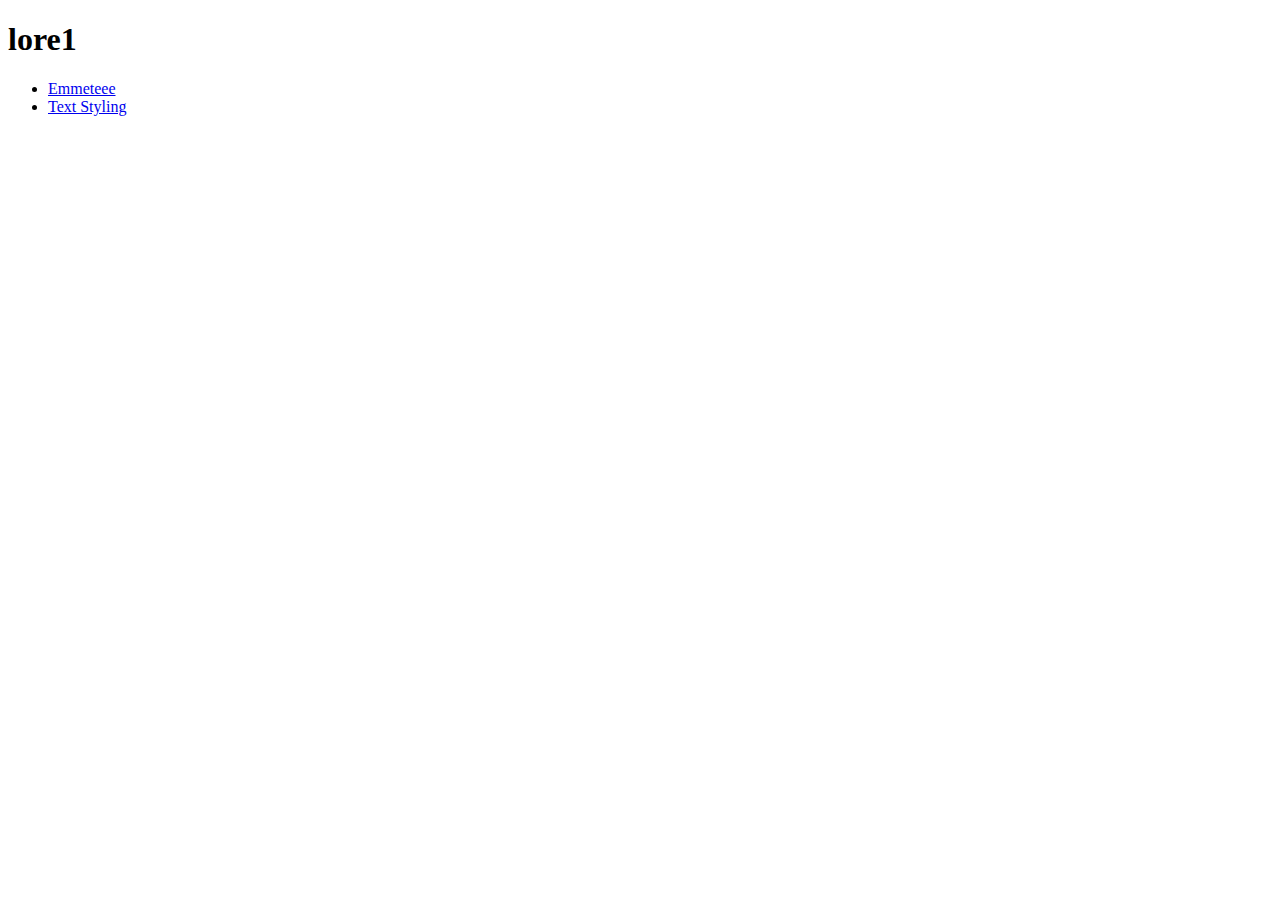
<file: index.html>
<!DOCTYPE html>
<html lang="en">
  <head>
    <meta charset="UTF-8" />
    <title>Document</title>
  </head>
  <body>
    <h1>lore1</h1>
    <nav>
      <ul>
        <li><a href="./pages/emmet.html">Emmeteee</a></li>
        <li><a href="./imgs/text-styling">Text Styling</a></li>
      </ul>
    </nav>
  </body>
</html>
</file>
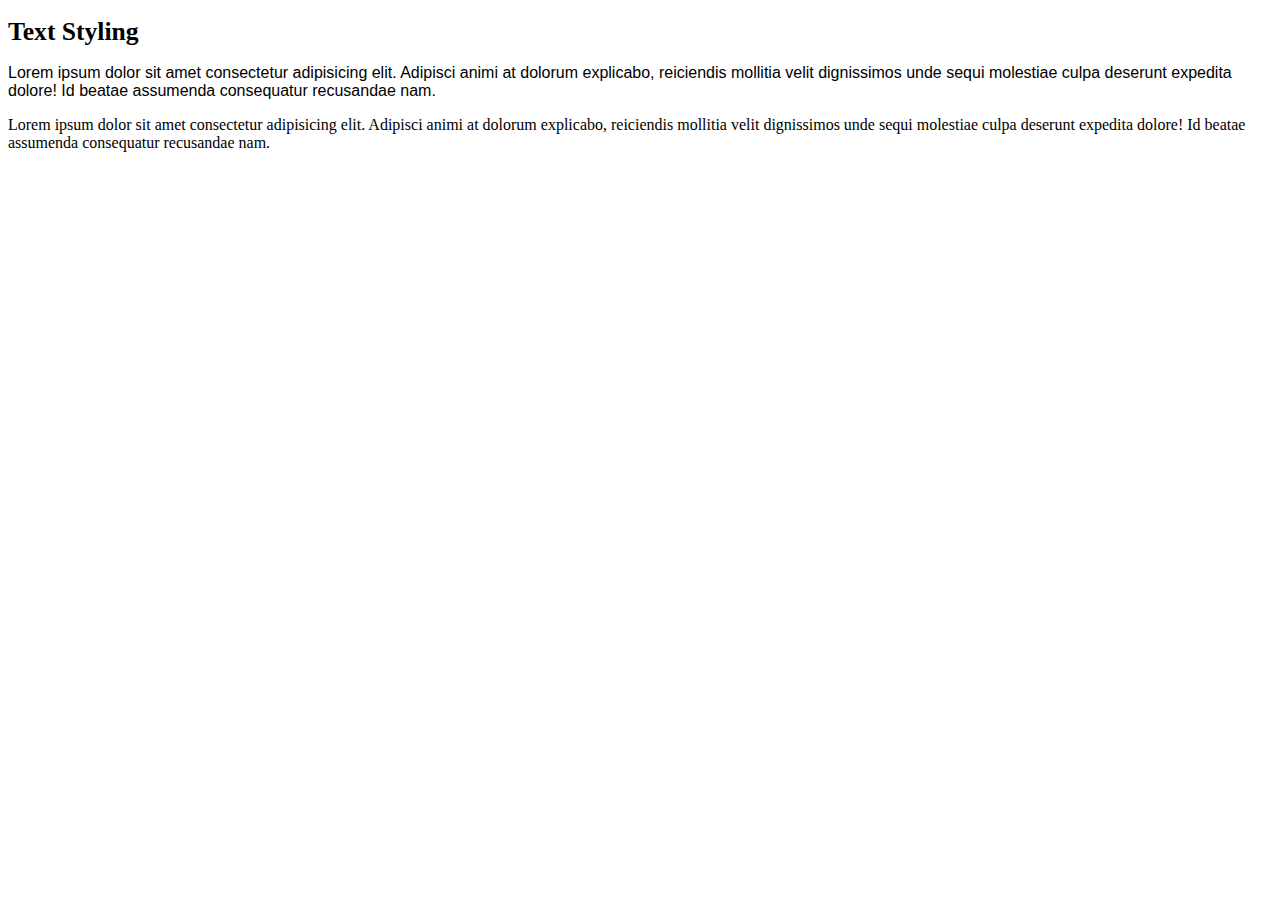
<file: pages/text-styling.html>
<!DOCTYPE html>
<html lang="en">
  <head>
    <meta charset="UTF-8" />
    <meta http-equiv="X-UA-Compatible" content="IE=edge" />
    <meta name="viewport" content="width=device-width, initial-scale=1.0" />
    <link rel="stylesheet" href="../css/text-styling.css" />
    <title>styling</title>
  </head>
  <body>
    <h1>Text Styling</h1>
    <p class="modified">
      Lorem ipsum dolor sit amet consectetur adipisicing elit. Adipisci animi at
      dolorum explicabo, reiciendis mollitia velit dignissimos unde sequi
      molestiae culpa deserunt expedita dolore! Id beatae assumenda consequatur
      recusandae nam.
    </p>
    <p>
      Lorem ipsum dolor sit amet consectetur adipisicing elit. Adipisci animi at
      dolorum explicabo, reiciendis mollitia velit dignissimos unde sequi
      molestiae culpa deserunt expedita dolore! Id beatae assumenda consequatur
      recusandae nam.
    </p>
  </body>
</html>
</file>
<file: css/text-styling.css>
html {
  font-size: 16px;
}

.modified {
  /* font-size: px, em, rem */
  font-family: Arial, Helvetica, sans-serif;
}

p {
  font-size: 1rem;
}
h1 {
  font-size: 1.6rem;
}
</file>
